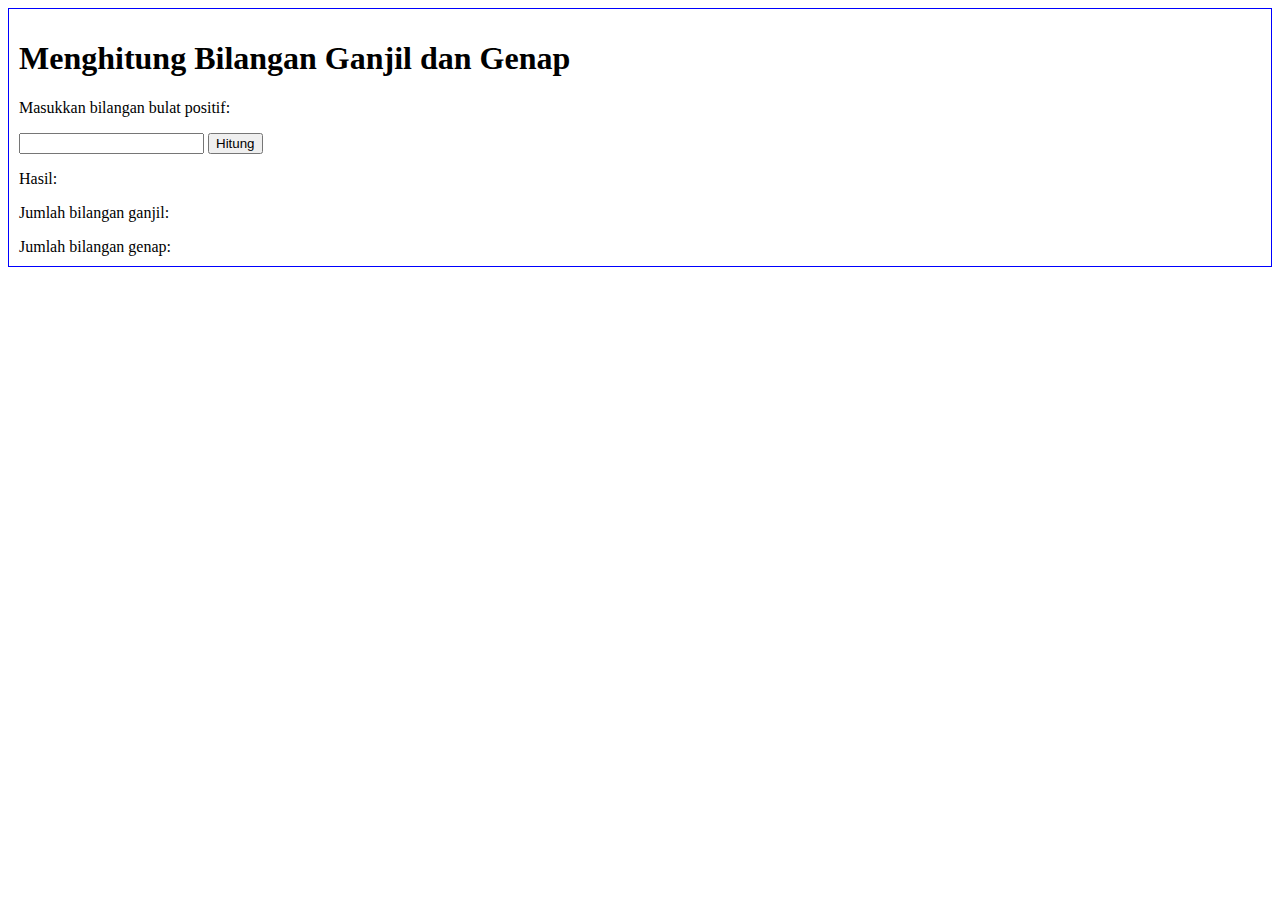
<file: prak4/index.html>
<!-- INORI MUIRA SITANGGANG - 121140020 - [RB]-->

<!DOCTYPE html>
<html lang="en">
<head>
    <meta charset="UTF-8">
    <meta name="viewport" content="width=device-width, initial-scale=1.0">
    <title>PrakPemWeb4</title>
</head>
<body style="border: 1px solid blue; padding: 10px;"> <!-- Membuat style CSS dalam body agar keseluruhan hasil code dibatasi dengan garis berwarna biru-->
    <h1>Menghitung Bilangan Ganjil dan Genap</h1>
    <p>Masukkan bilangan bulat positif:</p>
    <label for="bil"></label> 
    <input type="number" id="bil">
    <button onclick="hitunghasil" id="hitung">Hitung</button> <!-- peran atribut onclick disini mengacu agar fungsi yang dituju dapat dijalankan/terpanggil-->
    <p>Hasil: </p>
    <span id="ganjil">Jumlah bilangan ganjil: </span> <!-- atribut id digunakan untuk menciptakan tautan internal dalam halaman web atau sebagai tand apengenal agar dapat dengan mudah diidentifikasi jika adanya perubahan atau pengeditan.-->
    <p></p>
    <span id="genap">Jumlah bilangan genap: </span> <!--Elemn <span> disini dengan atribut id bertujuan untuk memberikan tanda pengenal unik yang dapat diakses melalui JS, baik dalam hal manipulasi atau pengeditan yang lain.-->

    <script src="script.js"></script>
    
</body>
</html>
</file>
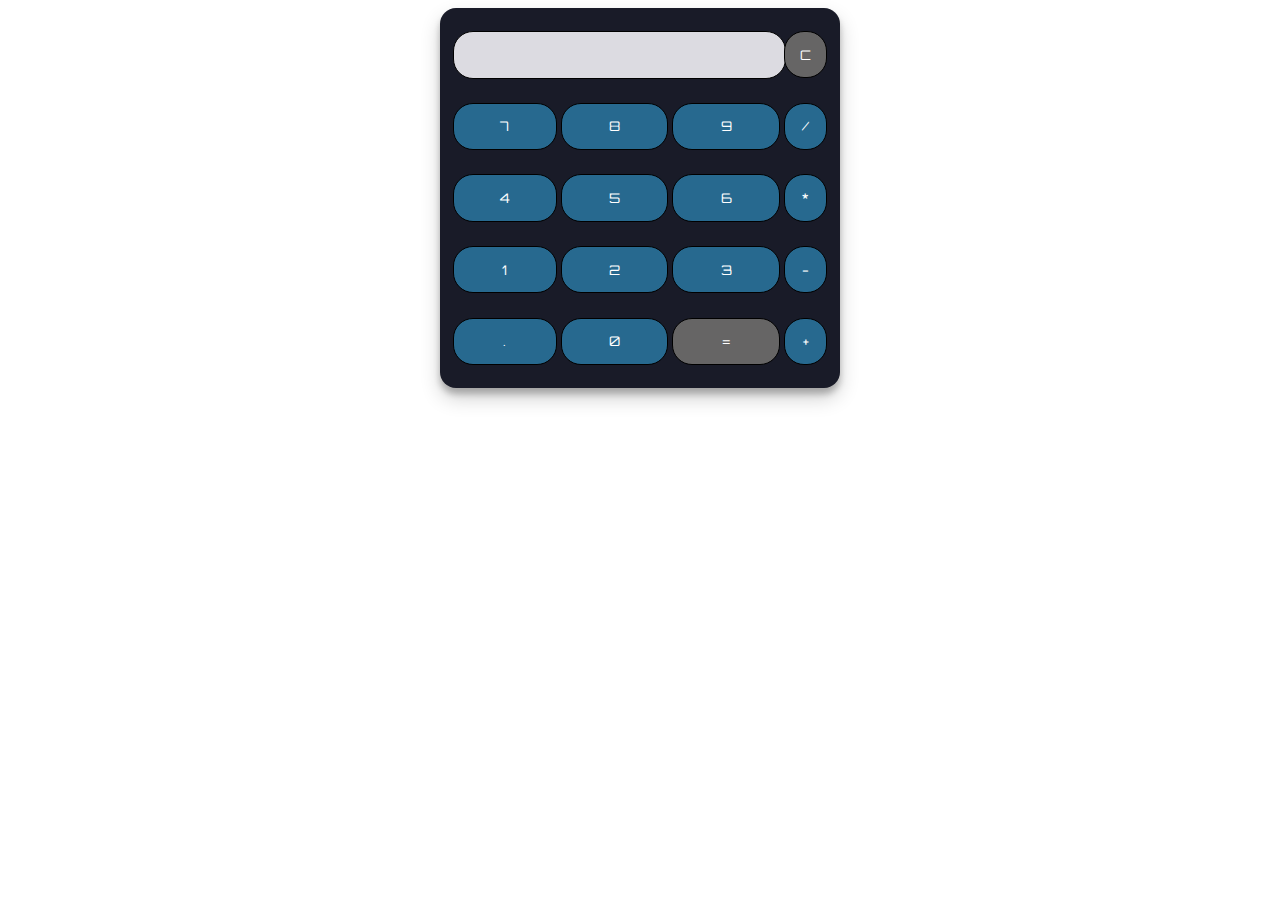
<file: prak5/index.html>
<!--INORI MUIRA SITANGGANG - 121140020 - [RB]-->

<!DOCTYPE html>
<html lang="en" dir="ltr">
 
<head>
  <meta charset="utf-8">
  <title>Kalkulator Sederhana Tugas per5</title>
  <link rel="stylesheet" href="styles.css">
</head>
 
<body>
 
<table class="kalkulator" >
  <tr>
    <td colspan="3"> <input class="display-box" type="text" id="hasil" disabled /> </td>
 
    <!-- fungsi bersih() untuk membersihkan area input box -->
    <td> <input type="button" value="C" onclick="bersih()" id="btn" /> </td>
  </tr>
  <tr>
    <!-- fungsi display() untuk menempatkan nilai angka dan ekspresi/operasi dalam button -->
    <td> <input type="button" value="7" onclick="display('7')" /> </td>
    <td> <input type="button" value="8" onclick="display('8')" /> </td>
    <td> <input type="button" value="9" onclick="display('9')" /> </td>
    <td> <input type="button" value="/" onclick="display('/')" /> </td>
  </tr>
  <tr>
    <td> <input type="button" value="4" onclick="display('4')" /> </td>
    <td> <input type="button" value="5" onclick="display('5')" /> </td>
    <td> <input type="button" value="6" onclick="display('6')" /> </td>
    <td> <input type="button" value="*" onclick="display('*')" /> </td>
  </tr>
  <tr>
    <td> <input type="button" value="1" onclick="display('1')" /> </td>
    <td> <input type="button" value="2" onclick="display('2')" /> </td>
    <td> <input type="button" value="3" onclick="display('3')" /> </td>
    <td> <input type="button" value="-" onclick="display('-')" /> </td>
  </tr>
  <tr>
    <td> <input type="button" value="." onclick="display('.')" /> </td>
    <td> <input type="button" value="0" onclick="display('0')" /> </td>
 
    <!-- fungsi hitung() untuk mengevaluasi ekspresi matematika yang dipilih -->
    <td> <input type="button" value="=" onclick="hitung('=')" id="btn" /> </td>
    <td> <input type="button" value="+" onclick="display('+')" /> </td>
  </tr>
</table>
 
<script type="text/javascript" src="script.js"></script>
 
</body>
 
</html>
</file>
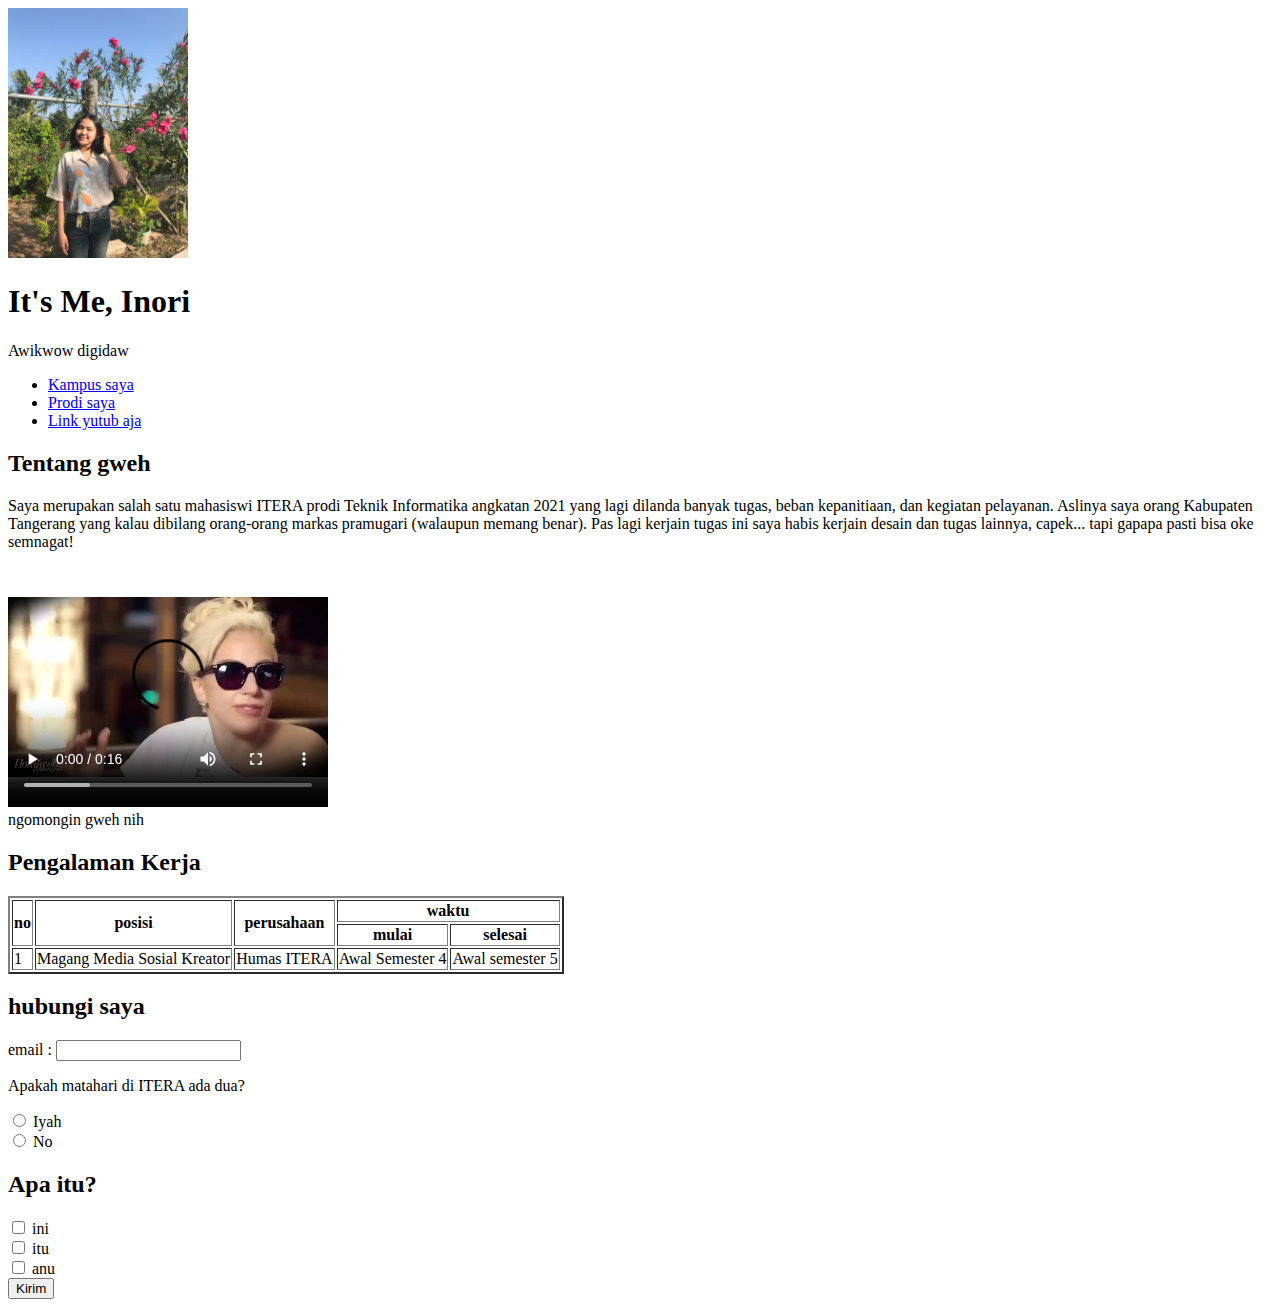
<file: prak1/121140020_InoriMuiraSitanggang.html>
<!DOCTYPE html>
<html lang="en">

<head>
    <title>PrakPemWeb</title>
</head>

<body>
    <img src="Inorinih.jpg" alt="ini gambar" width="180" height="250">
    <h1>It's Me, Inori </h1>
    <p>Awikwow digidaw</p>
    <ul>
        <li><a href="https://www.itera.ac.id/">Kampus saya</a></li>
        <li><a href="http://if.itera.ac.id/">Prodi saya</a></li>
        <li><a href="https://www.youtube.com/">Link yutub aja</a></li>
    </ul>

        <h2>Tentang gweh</h2>
        <p>Saya merupakan salah satu mahasiswi ITERA prodi Teknik Informatika angkatan 2021 yang lagi dilanda banyak tugas, beban kepanitiaan, dan kegiatan pelayanan.
            Aslinya saya orang Kabupaten Tangerang yang kalau dibilang orang-orang markas pramugari (walaupun memang benar). Pas lagi kerjain tugas ini saya habis kerjain desain
            dan tugas lainnya, capek... tapi gapapa pasti bisa oke semnagat!</p>
        <video width="320" height="240" controls>
            <source src="Ini_gweh.mp4" type="video/mp4">
        </video>
        <footer>ngomongin gweh nih</footer>

        <h2>Pengalaman Kerja</h2>
        <table border="2">
                <tr>
                    <th rowspan="2">no</th>
                    <th rowspan="2">posisi</th>
                    <th rowspan="2">perusahaan</th>
                    <th colspan="2">waktu</th>
                </tr>
                <tr>
                    <th>mulai</th>
                    <th>selesai</th>
                </tr>
                <tr>
                    <td>1</td>
                    <td>Magang Media Sosial Kreator</td>
                    <td>Humas ITERA</td>
                    <td>Awal Semester 4</td>
                    <td>Awal semester 5</td>
                </tr>
        </table>

        <form action="jawaban.php" method="post" enctype="multipart/form-data">
        <h2>hubungi saya</h2>
        <label for="email">email</label> :
        <input type="" id ="email">
        <p>Apakah matahari di ITERA ada dua?</p>
        <input type="radio" name="soal_b"> Iyah <br>
        <input type="radio" name="soal_b"> No <br>

        <h2>Apa itu?</h2>
        <input type="checkbox" name="a" id="a" value="1"> ini <br>
        <input type="checkbox" name="a" id="a" value="1"> itu <br>
        <input type="checkbox" name="a" id="a" value="1"> anu <br>
        <button type="submit">Kirim</button>
        </form> 
        
</body>
</html>
</file>
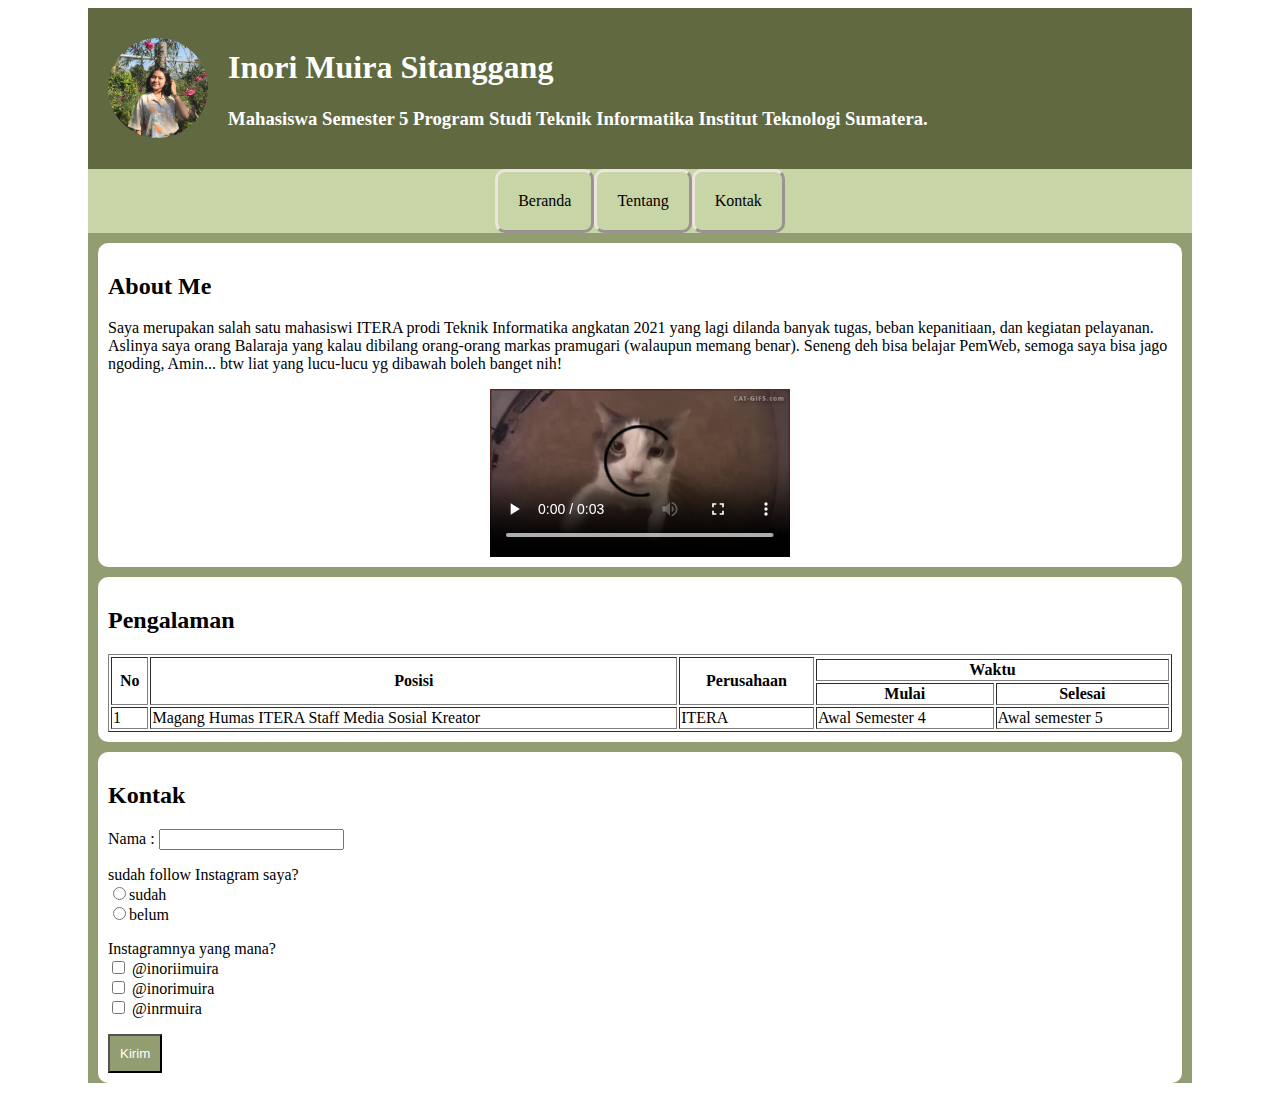
<file: prak2/121140020_InoriMuiraSitanggang_Prak2.html>
<!-- Inori Muira Sitanggang | 121140020 | RB -->

<!DOCTYPE html>
<html lang="en">

<head>
    <meta charset="UTF-8">
    <meta name="viewport" content="width=device-width, initial-scale=1.0">
    <title>Document</title>
    <link rel="stylesheet" href="style2.css">
</head>

<body>
    <div class="container">
        <header class="head">
            <img src="fotoinori.jpg" alt="gambar raja" class="gambar" width="60" height="60">

            <div class="side">
                <h1>Inori Muira Sitanggang</h1>
                <h3>Mahasiswa Semester 5 Program Studi Teknik Informatika Institut Teknologi Sumatera.</h3>
            </div>
        </header>

        <nav class="navbar">
            <li class="menu">Beranda</li>
            <li class="menu">Tentang</li>
            <li class="menu">Kontak</li>
        </nav>

        <section class="tentang">
            <h2>About Me</h2>
            <p>Saya merupakan salah satu mahasiswi ITERA prodi Teknik Informatika angkatan 2021 yang lagi dilanda banyak tugas, 
                beban kepanitiaan, dan kegiatan pelayanan. Aslinya saya orang Balaraja yang kalau dibilang orang-orang 
                markas pramugari (walaupun memang benar). Seneng deh bisa belajar PemWeb, semoga saya  bisa jago ngoding, Amin... 
                btw liat yang lucu-lucu yg dibawah boleh banget nih!</p>
            <div>
                <video src="kocheng.mp4" controls></video>

            </div>

        </section>

        <section class="pengalaman">
            <h2 id="pengalaman-kerja">Pengalaman</h2>
            <table border="1">
                <tr>
                    <th rowspan="3">No</th>
                    <th rowspan="3">Posisi</th>
                    <th rowspan="3">Perusahaan</th>
                <tr>
                    <th colspan="2">Waktu</th>
                </tr>
                <tr>
                    <th>Mulai</th>
                    <th>Selesai</th>
                </tr>
                </tr>
                <tr>
                    <td>1</td>
                    <td>Magang Humas ITERA Staff Media Sosial Kreator</td>
                    <td>ITERA</td>
                    <td>Awal Semester 4</td>
                    <td>Awal semester 5</td>
                </tr>
            </table>
        </section>

        <section class="form">
            <form action="#">
                <h2 id="hubungi-saya">Kontak</h2>
                <p>
                    <label for="nama">Nama :</label>
                    <input type="text" id="nama" name="nama">
                </p>
                <p>
                    <label for="tanya">sudah follow Instagram saya?</label> <br>
                    <input type="radio" id="tanya" name="tanya">sudah <br>
                    <input type="radio" id="tanya" name="tanya">belum <br>
                </p>
                
                <p>
                <label for="tanya">Instagramnya yang mana?</label><br>
                <input type="checkbox"> @inoriimuira <br>
                <input type="checkbox"> @inorimuira <br>
                <input type="checkbox"> @inrmuira <br>
                </p>

                <button class="btn" type="submit">Kirim</button>
            </form>

        </section>
    </div>
</body>

</html>
</file>
<file: prak5/styles.css>
/* INORI MUIRA SITANGGANG - 121140020 - [RB] */

@import url('https://fonts.googleapis.com/css2?family=Orbitron&display=swap');

.kalkulator {
    padding: 10px;
    border-radius: 1em;
    height: 380px;
    width: 400px;
    margin: auto;
    background-color: #191b28;
    box-shadow: rgba(0, 0, 0, 0.19) 0px 10px 20px, rgba(0, 0, 0, 0.23) 0px 6px 6px;
}

.display-box {
    font-family: 'Orbitron', sans-serif;
    background-color: #dcdbe1;
    border: solid black 0.5px;
    color: black;
    border-radius: 20px;
    width: 100%;
    height: 65%;
}

#btn {
    background-color: #666565;
}

input[type=button] {
    font-family: 'Orbitron', sans-serif;
    background-color: #27698f;
    color: white;
    border: solid black 0.5px;
    width: 100%;
    border-radius: 20px;
    height: 70%;
    outline: none;
}

input:active[type=button] {
    background: #c8c8c8;
    -webkit-box-shadow: inset 0px 0px 5px #c1c1c1;
    -moz-box-shadow: inset 0px 0px 5px #c1c1c1;
    box-shadow: inset 0px 0px 5px #000000;
}
</file>
<file: prak2/style2.css>
/* Inori Muira Sitanggang | 121140020 | RB */

.container {
    margin-left: 5rem;
    margin-right: 5rem;
    background-color: rgb(147, 157, 114);
    
}

.head {
    padding: 20px;
    display: flex;
    background-color: rgb(96, 105, 64);
    justify-content: start;
    align-items: center;
}

.gambar {
    width: 100px;
    height: 100px;
    border-radius: 50%;
    
}

.side {
    margin-left: 20px;
    color: white;
    font-family:'Trebuchet MS';
}

nav {
    display: flex;
    flex-direction: row;
    justify-content: center;
    align-items: center;
    background-color: rgba(223, 238, 189, 0.696);
}

.menu {
    list-style: none;
    padding: 20px;
    font-family:'Trebuchet MS';
    border-style:outset;
    border-radius: 10px;
    border-color: rgb(237, 228, 224)
}

.tentang {
    background-color: white;
    margin: 10px;
    padding: 10px;
    border-radius: 10px;
}

.tentang h2 {
    color: rgb(0, 0, 0);
    
}

.tentang div {
    display: flex;
    justify-content: center;
}

.tentang video {
    width: 300px;

}

.pengalaman {
    background-color: white;
    padding: 10px;
    margin: 10px;
    border-radius: 10px;
}

.pengalaman table {
    width: 100%;
}

.form {
    background-color: white;
    padding: 10px;
    margin: 10px;
    border-radius: 10px;
}

.btn {
    background-color: rgb(147, 157, 114);
    color: white;
    padding: 10px;
}
</file>
